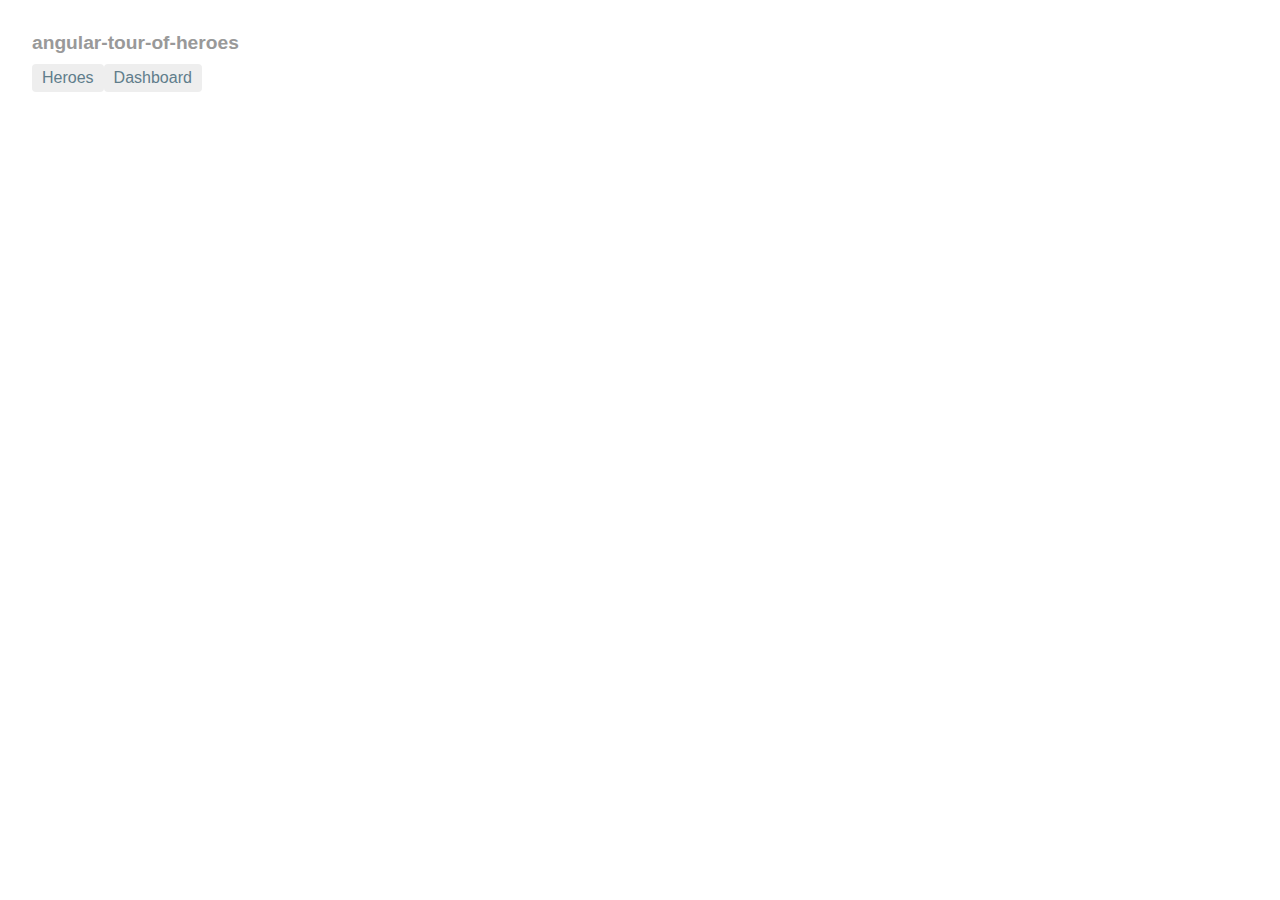
<file: docs/index.html>
<!doctype html>
<html lang="en">
<head>
  <meta charset="utf-8">
  <title>AngularTourOfHeroes</title>
  <base href="tour-of-heroes">
  <meta name="viewport" content="width=device-width, initial-scale=1">
  <link rel="icon" type="image/x-icon" href="favicon.ico">
<link rel="stylesheet" href="styles.602b02c13555499a4535.css"></head>
<body>
  <app-root></app-root>
<script type="text/javascript" src="runtime.26209474bfa8dc87a77c.js"></script><script type="text/javascript" src="es2015-polyfills.c5dd28b362270c767b34.js" nomodule></script><script type="text/javascript" src="polyfills.8bbb231b43165d65d357.js"></script><script type="text/javascript" src="main.78831406df7ebe9e3d12.js"></script></body>
</html>
</file>
<file: docs/styles.602b02c13555499a4535.css>
h1{color:#369;font-family:Arial,Helvetica,sans-serif;font-size:250%}h2,h3{color:#444;font-family:Arial,Helvetica,sans-serif;font-weight:lighter}body{margin:2em}body,button,input[type=text]{color:#888;font-family:Cambria,Georgia}*{font-family:Arial,Helvetica,sans-serif}
</file>
